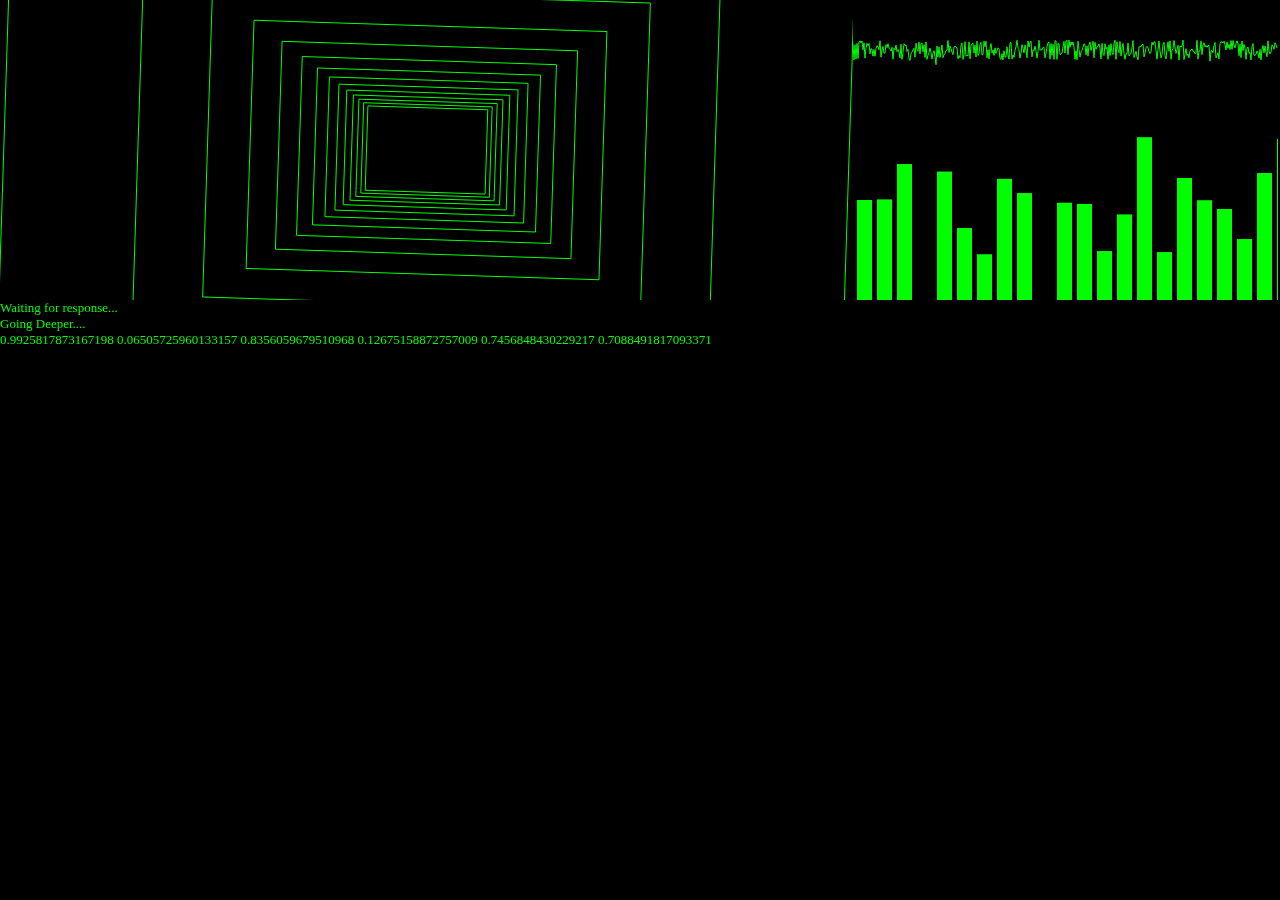
<file: index.html>
<!DOCTYPE html>
<html lang="en">
<head>
    <link rel="stylesheet" type="text/css"href="Lil.css">
    <meta charset="UTF-8">
    <title>-</title>
</head>
<body>

<canvas class='hacker-3d-shiz'></canvas>
<canvas class='bars-and-stuff'></canvas>
<div class="output-console"></div>




<script src="Lil.js"></script>
</body>
</html>
</file>
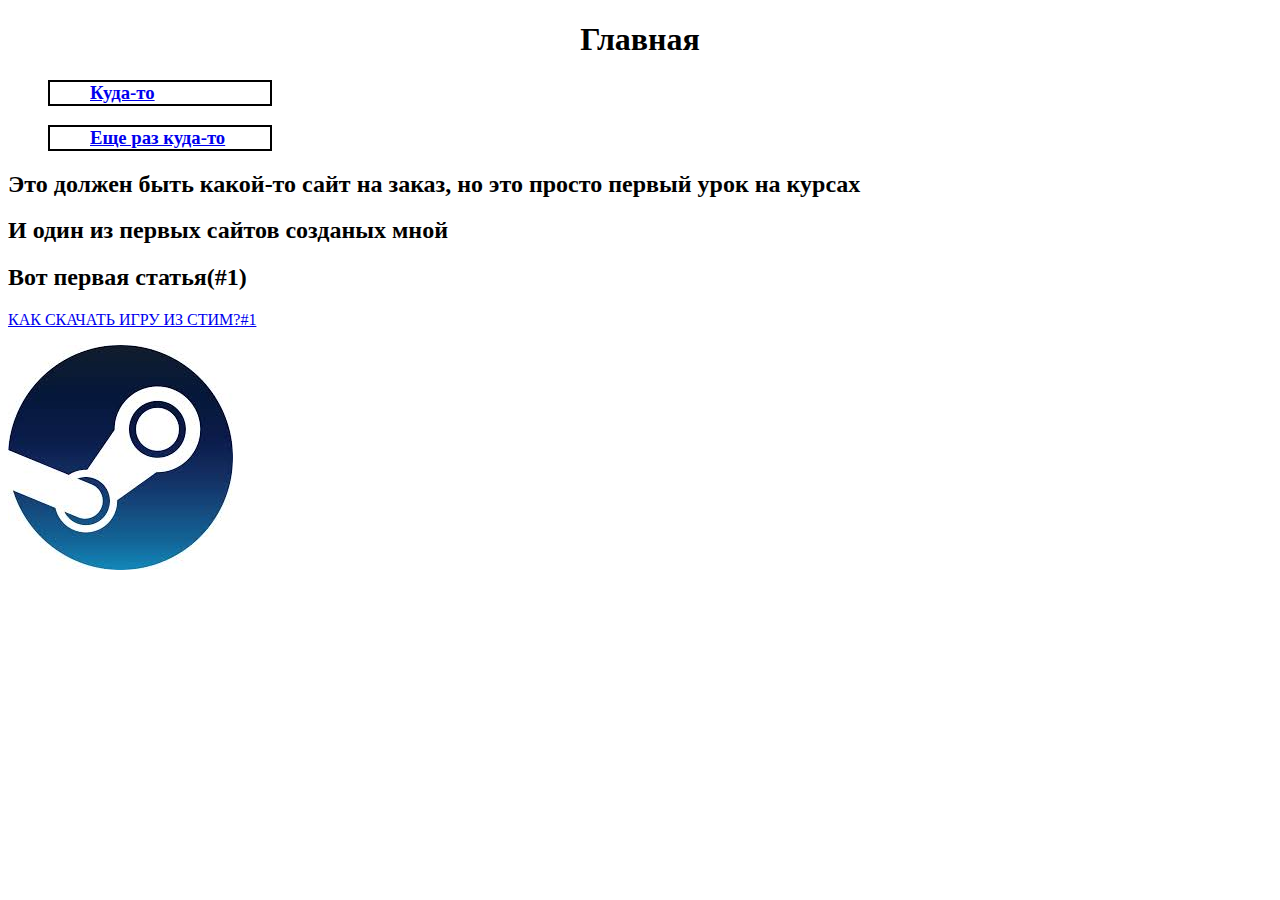
<file: 1.html>
<!DOCTYPE html>
<html lang="en">
<head>

    <link rel="stylesheet"type="text/css"href="index.css">
    <meta charset="UTF-8">
    <title>kakoitosait</title>

</head>

<h1 style="text-align: center">Главная</h1>
<body bgcolor="white">

<h3><a href="https://yandex.ru/">Куда-то</a></h3>
<h3><a href="https://github.com/">Еще раз куда-то</a></h3>

<h2>Это должен быть какой-то сайт на заказ, но это просто первый урок на курсах</h2>
<h2>И один из первых сайтов созданых мной</h2>
<h2>Вот первая статья(#1)</h2>

<p><a href="test.html">КАК СКАЧАТЬ ИГРУ ИЗ СТИМ?#1</a></p>

<img src="Без%20названия%20(1).jpg">

</body>

</html>
</file>
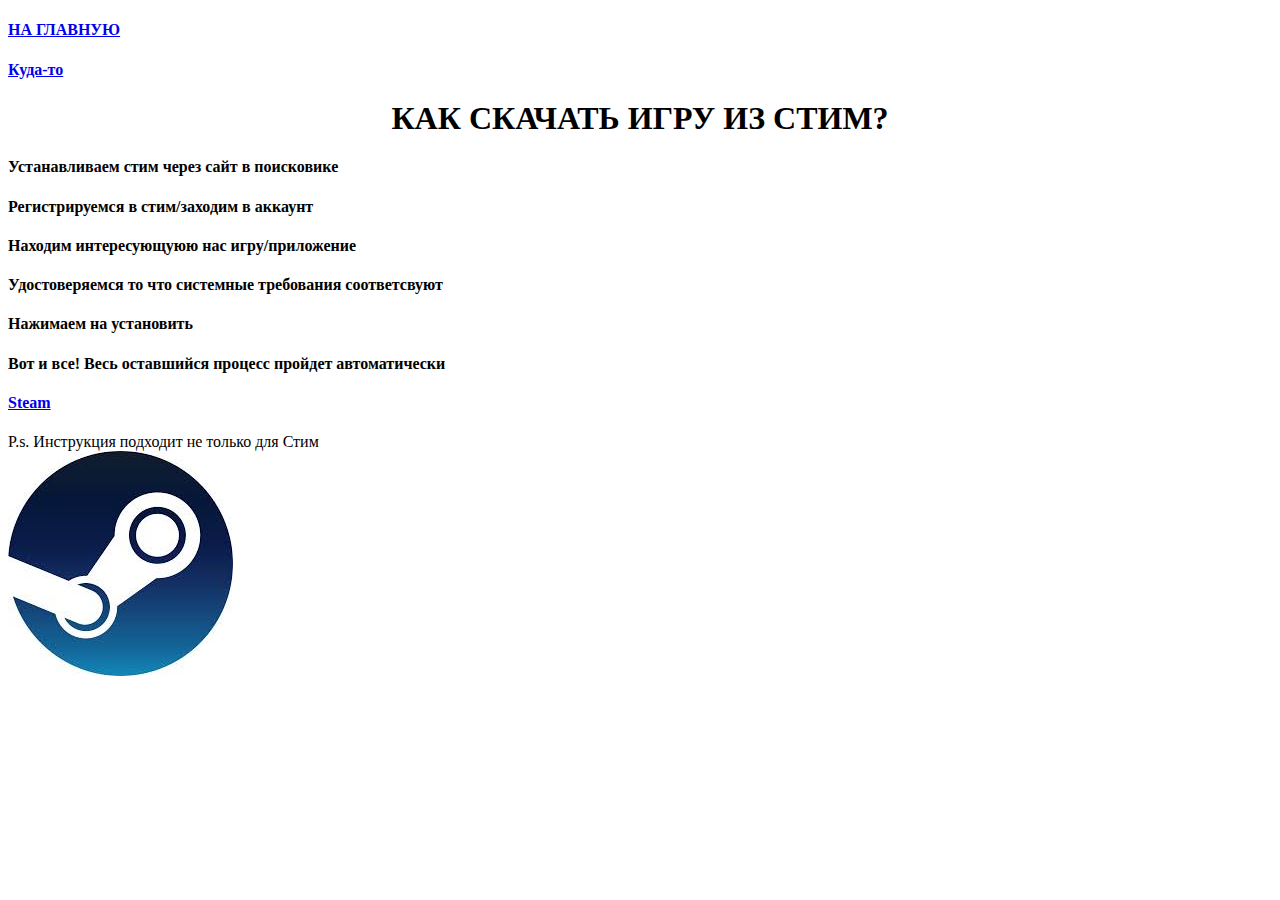
<file: test.html>
<!DOCTYPE html>
<html lang="en">
<head>
    <link rel="stylesheet"type="text/css"href="testhtml.css">
    <meta charset="UTF-8">
    <title>kakoitosait</title>
</head>
<body bgcolor="white">

<h4><a href="index.html">НА ГЛАВНУЮ</a></h4>
<h4><a href="https://yandex.ru/">Куда-то</a></h4>
<h1 style="text-align: center">КАК СКАЧАТЬ ИГРУ ИЗ  СТИМ?</h1>

<h4>Устанавливаем стим через сайт в поисковике</h4>
<h4>Регистрируемся в стим/заходим в аккаунт</h4>
<h4>Находим интересующуюю нас игру/приложение</h4>
<h4>Удостоверяемся то что системные требования соответсвуют</h4>
<h4>Нажимаем на установить</h4>
<h4>Вот и все! Весь оставшийся процесс пройдет автоматически</h4>
<h4><a href="https://store.steampowered.com/?l=russian">Steam</a></h4>



<li>P.s. Инструкция подходит не только для Стим</li>

<img src="Без%20названия%20(1).jpg">

</body>

</html>
</file>
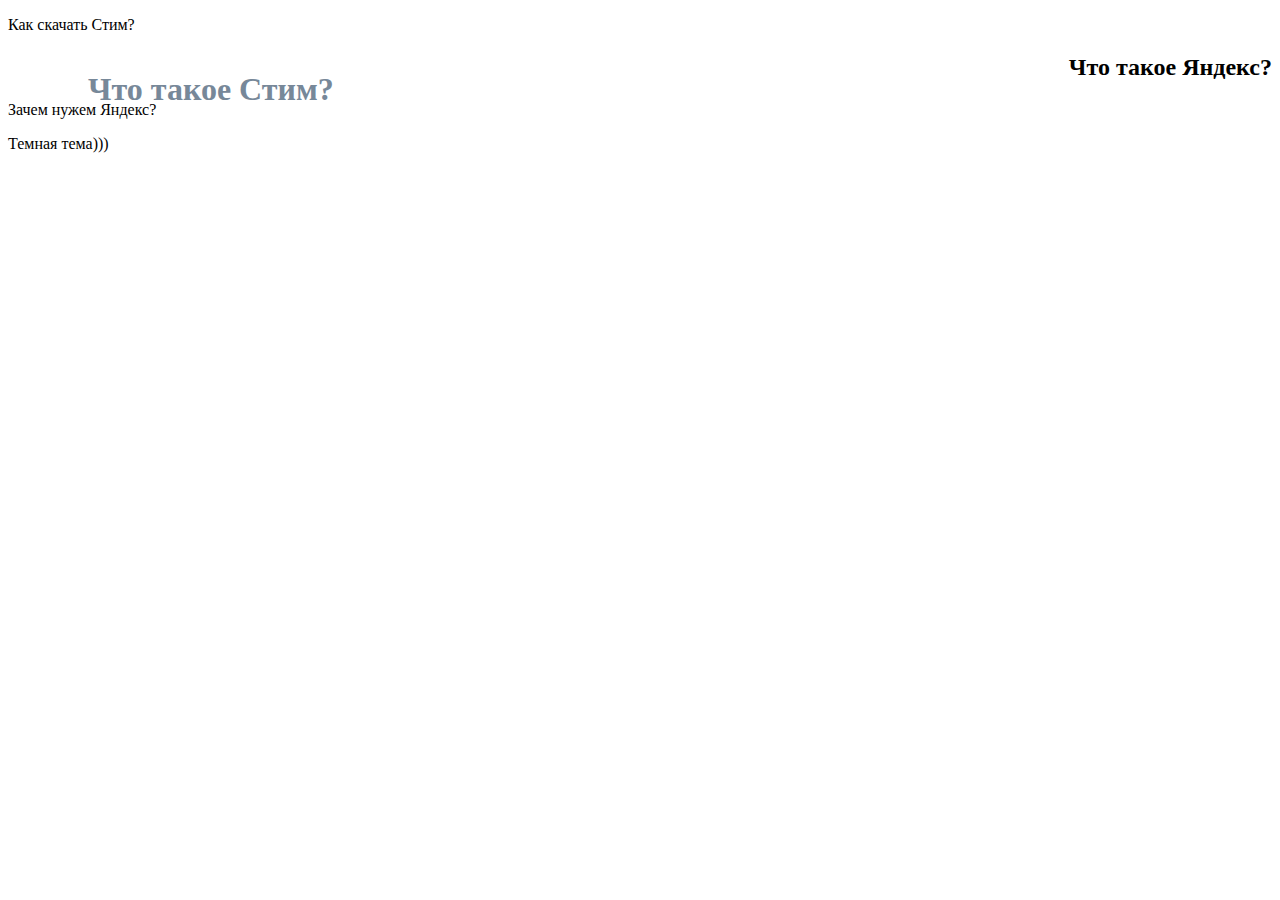
<file: test2.html>
<!DOCTYPE html>
<html lang="en">
<head>

    <link rel="stylesheet"type="text/css"href="test.css">
    <meta charset="UTF-8">
    <title>Title</title>

</head>

<body bgcolor="white">

<p>Как скачать Стим?</p>
<h1>Что такое Стим?</h1>
<h2>Что такое Яндекс?</h2>
<p>Зачем нужем Яндекс?</p>
<p>Темная тема)))</p>

</body>

</html>
</file>
<file: Lil.css>
@font-face {
    font-family: 'Source Code Pro';
    font-style: normal;
    font-weight: 400;
    src: local('Source Code Pro'), local('SourceCodePro-Regular'), url(http://themes.googleusercontent.com/static/fonts/sourcecodepro/v4/mrl8jkM18OlOQN8JLgasDxM0YzuT7MdOe03otPbuUS0.woff) format('woff');
}

body {
    font-family: Source Code Pro;
    background:#000;
    color: #00FF00;
    margin:0;
    font-size: 13px;
}
canvas {
    position:absolute;
    top:0;
    left:0;
}
.bars-and-stuff{
    left:66.6%;
}

.output-console {
    position:fixed;
    overflow:hidden;
}
p{margin:0}
</file>
<file: index.css>
li{margin-left: 40px;

    border: 2px solid #000000;

    padding-left: 40px;

    padding-right: 40px;

    margin-right: 1000px;
 }
h3{  text-align: justify;
    color: black;
    margin-left: 40px;

    border: 2px solid #000000;

    padding-left: 40px;

    padding-right: 40px;

    margin-right: 1000px;
}
</file>
<file: testhtml.css>
li{text-align: left;
    color: #000000;
}
h1{  text-align: justify;
    color: black;
}
</file>
<file: test.css>
h1{
    color: #778899;

    text-decoration: #778899;

    margin-left: 40px;

    border: 10px lightslategrey;

    padding-left: 40px;

    padding-right: 40px;

    margin-right: 40px;

    position: absolute;
}
p{
    text-align: justify;
    color: black;
}
h2{
    text-align: right;
    color: black;
}
</file>
